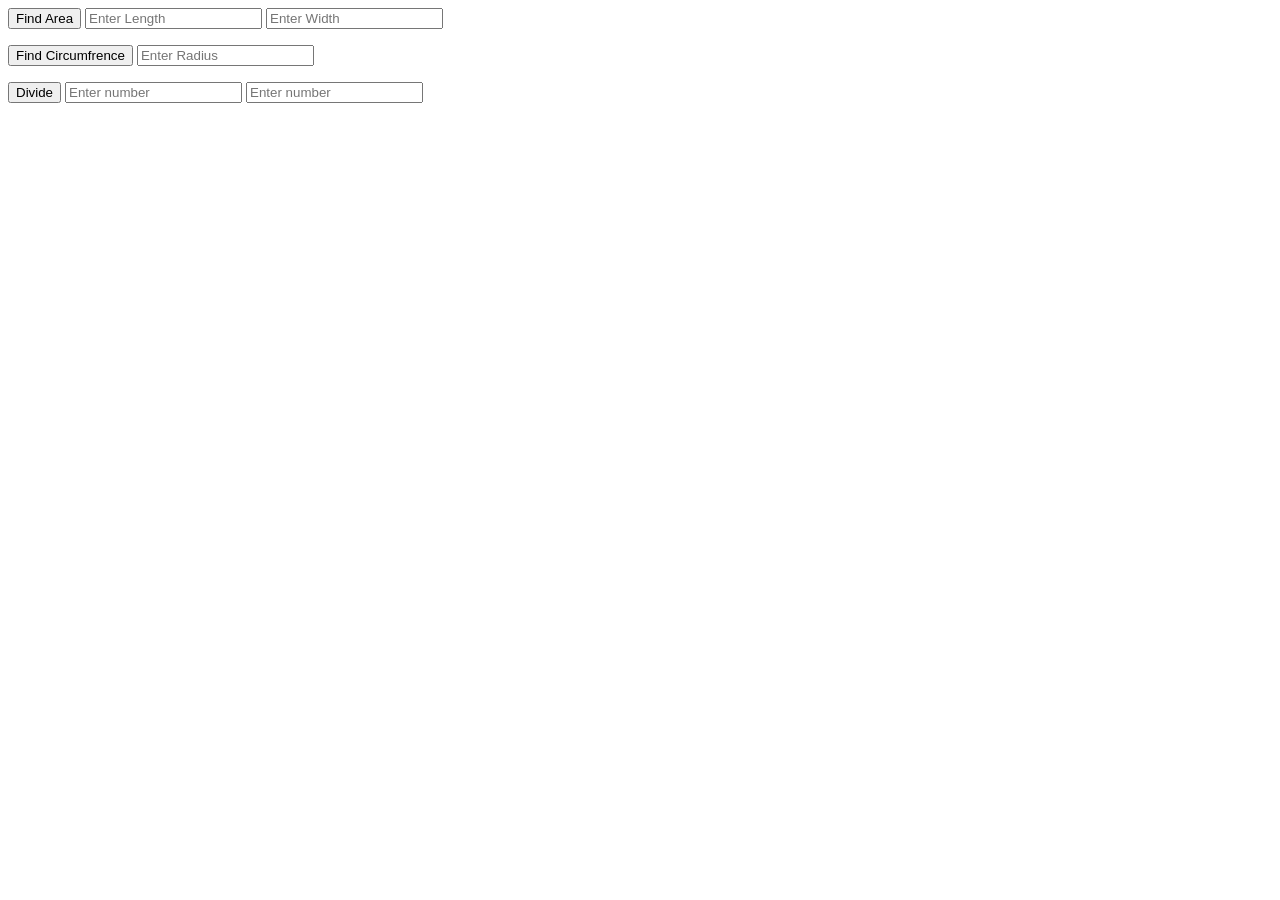
<file: area.html>
<!DOCTYPE html>
<html lang="en">
<head>
    <meta charset="UTF-8">
    <meta name="viewport" content="width=device-width, initial-scale=1.0">
    <title>Document</title>
</head>
<body>
    <button onclick="findArea()">Find Area</button>
    <input type="number" placeholder="Enter Length" id="input1">
    <input type="number" placeholder="Enter Width" id="input2">
    <p id="result" ></p>
    <script>
       function findArea(){
        let input1 = document.getElementById("input1").value;
        let input2 = document.getElementById("input2").value;
        let area = input1 * input2;
        document.getElementById("result").innerText = "Area = " + area;
       }
       function find(){
        let input = document.getElementById("input").value;
        let pi = 3.14;
        let Circumfrence = 2 * 3.14 * input;
        document.getElementById("output").innerText = "Circumfrence = " + Circumfrence;
       }
      function divide(){
        let divide1 = document.getElementById("divide1").value;
        let divide2 = document.getElementById("divide2").value;
         // convert to numbers
        divide1 = parseFloat(divide1);
        divide2 = parseFloat(divide2);
        if(divide2 === 0){
         document.getElementById("divide").innerText = "Cannot Divide by zero!";  
        }else{
            let divide = divide1/divide2; 
            document.getElementById("divide").innerText = "divide = " + divide;  
        }
    }
      
     </script>
     <button onclick="find()">Find Circumfrence</button>
    <input type="number" placeholder="Enter Radius" id="input">
    <p id="output"></p>

    <button onclick="divide()">Divide</button>
    <input type="number" placeholder="Enter number" id="divide1">
    <input type="number" placeholder="Enter number" id="divide2">
    <p id="divide"></p>
</body>
</html>
</file>
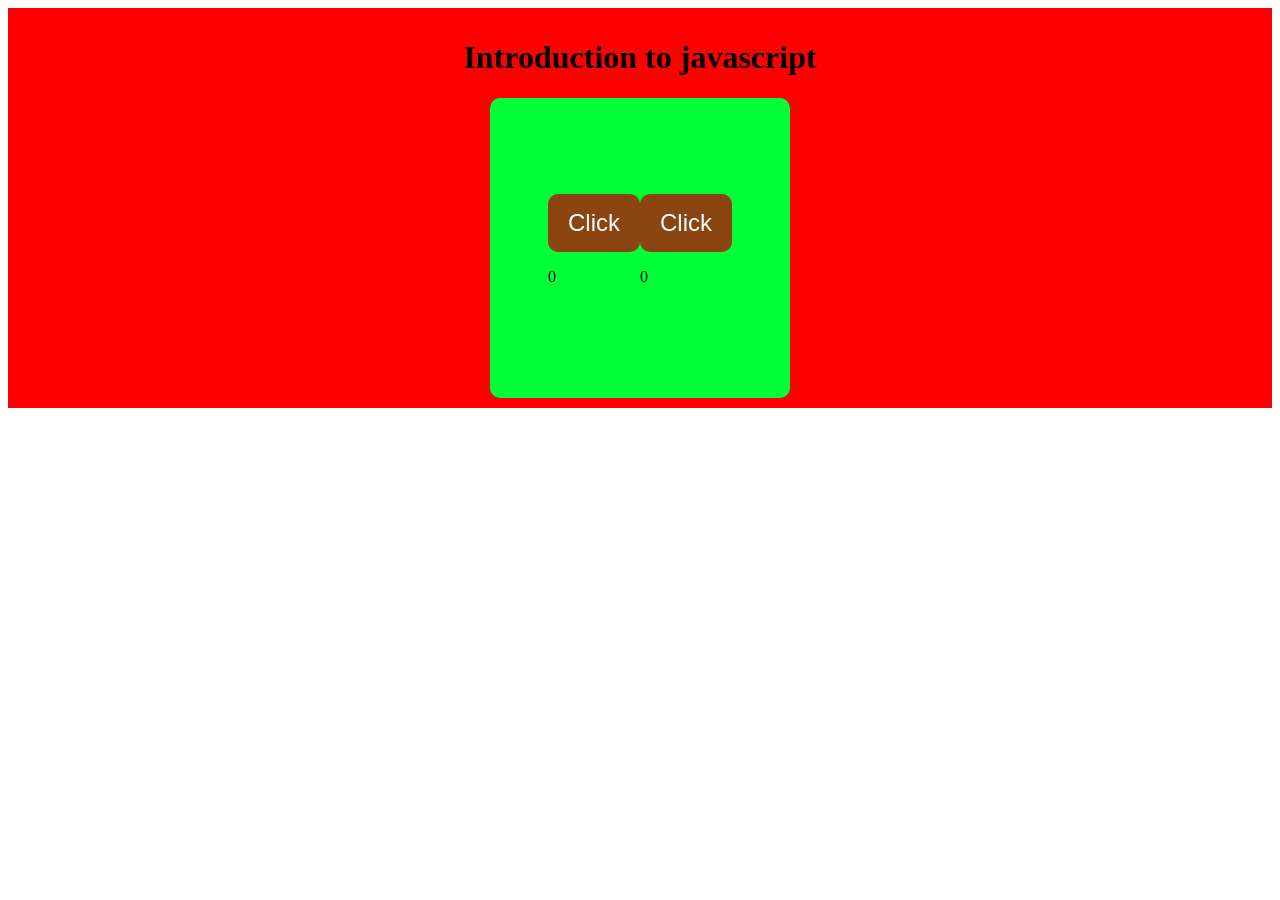
<file: html.html>
<!DOCTYPE html>
<html lang="en">
<head>
    <meta charset="UTF-8">
    <meta name="viewport" content="width=device-width, initial-scale=1.0">
    <title>Document</title>
    <style>
        .holder{
            width: 100%;
            height: auto;
            background-color: red;
            padding: 10px 0;
            display: flex;
            justify-content:center;
            align-items: center;
            flex-direction: column;
        }
        .buttonContainer{
            width: 300px;
            height: 300px;
            background-color: rgb(0, 255, 55);
            border-radius: 10px;
            display: flex;
            justify-content: center;
            align-items: center;
        }
        .buttonContainer button{
            padding: 15px 20px;
            border-radius: 10px;
            background-color: saddlebrown;
            color:white;
            border: none;
            font-size: 1.5rem;
        }
</style>
</head>
<body>
    <!--<div class="buttonHolder" id="buttonWrapper">
        <button id="button">Click</button>
    </div> -->
    <div class="holder">
        <h1 id="head">Introduction to javascript</h1>
        <div class="buttonContainer" id="textHolder">
            <div class="score">
                 <button id="button" onclick="addPointA()">Click</button>
                <p id="teamAParagraph">0</p>
                </div>
            <div class="score2">
                <button onclick="addpointB()">Click</button>
                <p id="teamBParagraph">0</p>
            </div>
        </div>
    </div>
    <script>
        // const button = document.getElementById("button");
        // const div = document.getElementById("buttonWrapper");
        // button.addEventListener("click",()=>{
        //     div.style.backgroundColor = "blue";
        // })   
        const btn = document.getElementById("button");
        const textHolder = document.getElementById("textHolder");
        const head = document.getElementById("head");
        const teamAParagraph= document.getElementById("teamAParagraph");
        const teamBParagraph= document.getElementById("teamBParagraph"); 
        btn.addEventListener("click",()=>{
            textHolder.style.backgroundColor = "blue";
            head.textContent = "Heelo";
        });

        // function greetings(){
        //     const greetings = "Good Morning";
        //     alert(greetings);
        // }     
        let teamA = 0;
        let teamB = 0;
        function addPointA(){
            teamA ++;
            teamAParagraph.textContent = teamA;
            console.log(teamA);
        }
        function addpointB(){
            teamB ++;
            teamBParagraph.textContent = teamB;
            console.log(teamB);
        }
    </script>
</body>
</html>
</file>
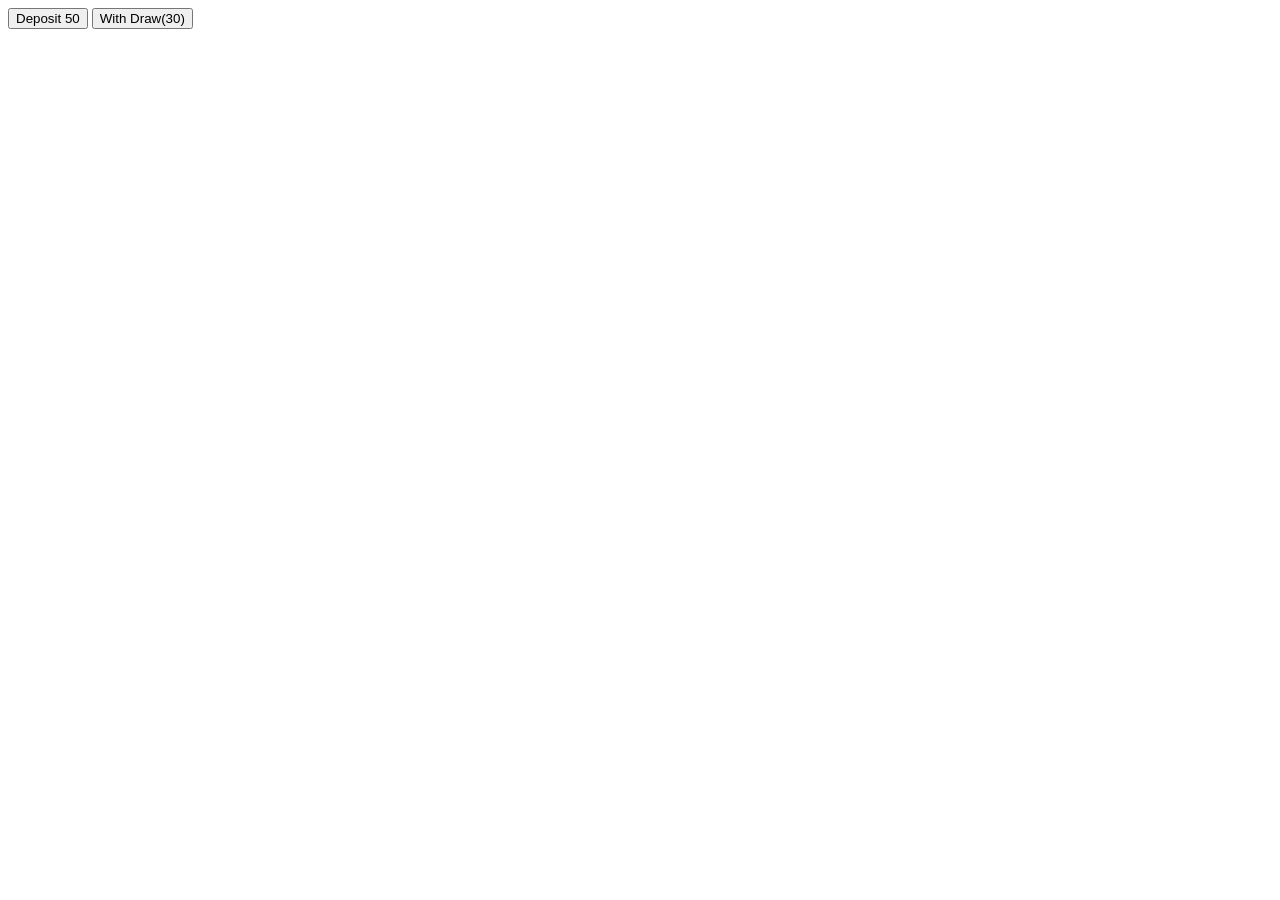
<file: javscript.html>
<!DOCTYPE html>
<html lang="en">
<head>
    <meta charset="UTF-8">
    <meta name="viewport" content="width=device-width, initial-scale=1.0">
    <title>Document</title>
</head>
<body>
    <button onclick="deposit()">Deposit 50</button>
    <button onclick="withdarw()">With Draw(30)</button>
    <p id="paragraph"></p>
    <script>
        // let money = 100;
        // const paragraph = document.getElementById("paragraph");
        // function buyItem(cost){
        //    const newValue = money-cost;
        //    money = newValue;
        //    console.log(newValue);
        //    paragraph.innerHTML = money;
        // } 
        // function buyCandy(){
        //  buyItem(10);
        // }
        // function buyToy(){
        //     buyItem(30);
        // }
        // let saving = 0;
        // const paragraph = document.getElementById("paragraph");
        // function addMoney(savings){
        //     const savingValue = saving + savings;
        //     saving = savingValue;
        //     console.log(savingValue);
        //     paragraph.innerHTML = saving;
        // }
        // function saving1(){
        //     addMoney(10);
        // }
        // function saving2(){
        //     addMoney(20);
        // }
        let pocketMoney = 200;
        const paragraph = document.getElementById("paragraph")
        function deposit(){
            const newValue = pocketMoney + 50;
            pocketMoney = newValue;
            paragraph.innerHTML = pocketMoney;
        }
        function withdarw(){
           const newValue = pocketMoney - 30;
           pocketMoney = newValue;
           paragraph.innerHTML = pocketMoney;
        }
    </script>
</body>
</html>
</file>
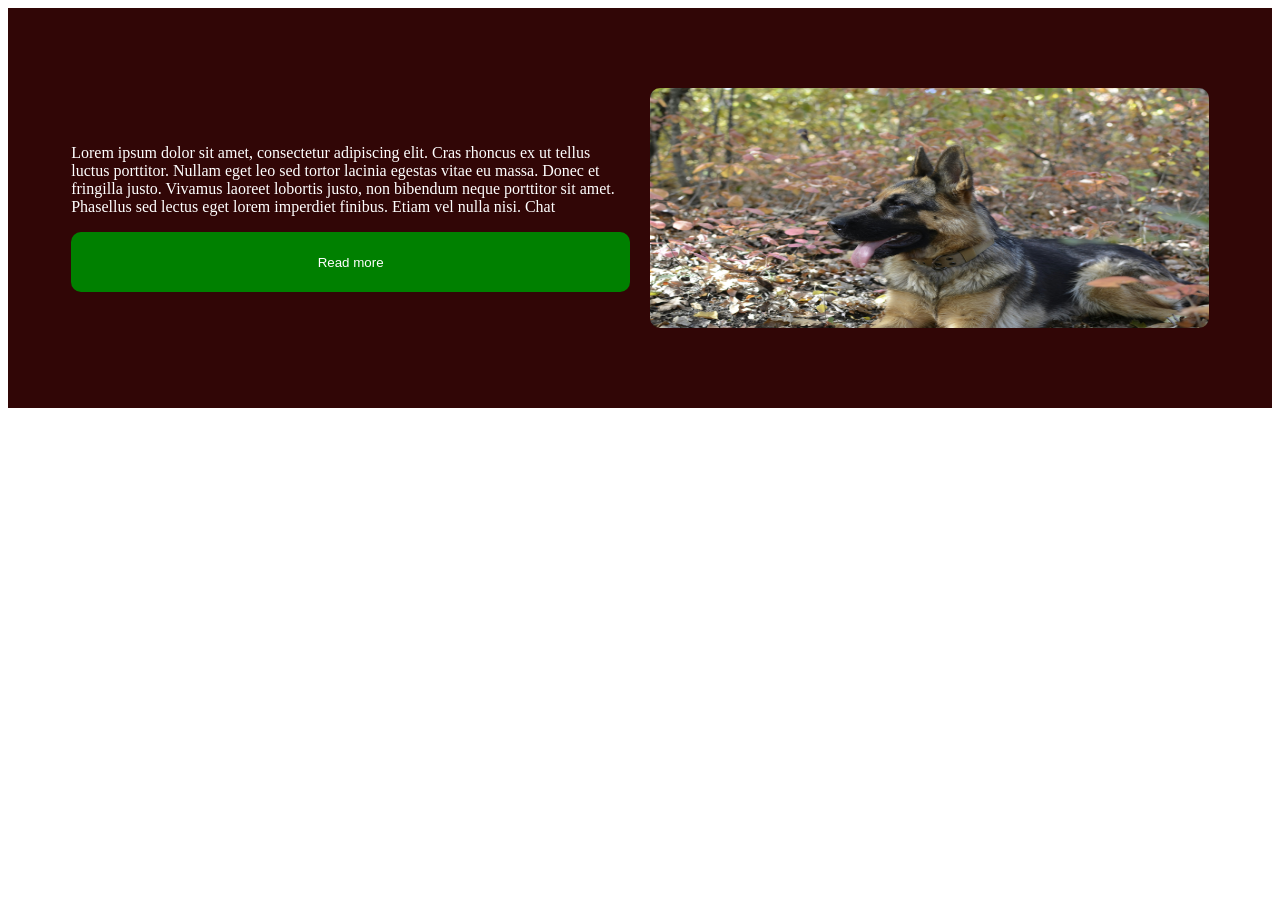
<file: image/card.html>
<!DOCTYPE html>
<html lang="en">
<head>
    <meta charset="UTF-8">
    <meta name="viewport" content="width=device-width, initial-scale=1.0">
    <title>Document</title>
</head>
  <style>
   /* .card-container{
        width: 90%;
        height: auto;
        display: flex;
        flex-wrap: wrap;
        gap: 20px;
        margin: auto;
    }
    .card{
        width: 290px;
        height: auto;
        border: 2px solid green;
        padding: 10px;
        border-radius: 10px;
    }
    .card-image{
        width: 100%;
        height:60%;
    }
    .card-image img{
        width: inherit;
        height: 100%;
        border-radius: 10px;
    }
    .card-description,.card-btn{
        width:100%;
        height: 20%;
    }
    .card-btn{
        display: flex;
        justify-content: center;
        text-align: center;
    }
    .card-btn button{
        width: 100%;
        height: 60px;
        background-color: green;
        border-radius: 10px;
        border: none;
        color:white;
    }
    .card-btn button:hover{
        background-color: rgb(4, 84, 4);
    }
    .about-us-card{
        width:100%;
        height:auto;
    }
    .about-us-container{
        width: 90%;
        height: 500px;
        background-color: yellow;
        margin: auto;
    } */
    .aboutHolder{
        width:100%;
        height: auto;
        background-color: #310606;
    }
    .aboutWrapper{
        width: 90%;
        height: 400px;
        margin: auto;
        display: flex;
        gap: 20px;
        align-items: center;
    }
    .aboutContent{
        width: 100%;
        height: 40%;
    }
    .aboutContent button{
        width: 100%;
        height: 60px;
        padding: 10px;
        border-radius: 10px;
        background-color: green;
        color: white;
        border: none;
        outline: none;
    }
    .aboutContent button:hover{
        background-color: rgb(10, 221, 10);
    }
    .aboutContent p{
        color: white;
    }
    .aboutImage{
        width: 100%;
        height: 60%;
    }
    .aboutImage img{
        width: 100%;
        height: 100%;
        border-radius: 10px;
    }
</style>
<body>
     <!-- <div class="card-container">
        <div class="card">
            <div class="card-image">
                <img src="dog.jpg" alt="">
            </div>
            <div class="card-description">
                <h2>Dog</h2>
                <p>Price: 20%</p>
            </div>
            <div class="card-btn">
                <button>Purchase</button>
            </div>
        </div>
        <div class="card">
            <div class="card-image">
                <img src="dog.jpg" alt="">
            </div>
            <div class="card-description">
                <h2>Dog</h2>
                <p>Price: 20%</p>
            </div>
            <div class="card-btn">
                <button>Purchase</button>
            </div>
        </div>
        <div class="card">
            <div class="card-image">
                <img src="dog.jpg" alt="">
            </div>
            <div class="card-description">
                <h2>Dog</h2>
                <p>Price: 20%</p>
            </div>
            <div class="card-btn">
                <button>Purchase</button>
            </div>
        </div>
        <div class="card">
            <div class="card-image">
                <img src="dog.jpg" alt="">
            </div>
            <div class="card-description">
                <h2>Dog</h2>
                <p>Price: 20%</p>
            </div>
            <div class="card-btn">
                <button>Purchase</button>
            </div>
        </div>
        <div class="card">
            <div class="card-image">
                <img src="dog.jpg" alt="">
            </div>
            <div class="card-description">
                <h2>Dog</h2>
                <p>Price: 20%</p>
            </div>
            <div class="card-btn">
                <button>Purchase</button>
            </div>
        </div>
        <div class="card">
            <div class="card-image">
                <img src="dog.jpg" alt="">
            </div>
            <div class="card-description">
                <h2>Dog</h2>
                <p>Price: 20%</p>
            </div>
            <div class="card-btn">
                <button>Purchase</button>
            </div>
        </div>
    </div> -->
    <div class="aboutHolder">
        <div class="aboutWrapper">
            <div class="aboutContent">
                <p>Lorem ipsum dolor sit amet, consectetur adipiscing elit. Cras rhoncus ex ut tellus luctus porttitor. Nullam eget leo sed tortor lacinia egestas vitae eu massa. Donec et fringilla justo. Vivamus laoreet lobortis justo, non bibendum neque porttitor sit amet. Phasellus sed lectus eget lorem imperdiet finibus. Etiam vel nulla nisi.

Chat</p>
                <button>Read more</button>
            </div>
            <div class="aboutImage">
                <img src="dog1.jpg" alt="image">
            </div>
        </div>
    </div>

</body>
</html>
</file>
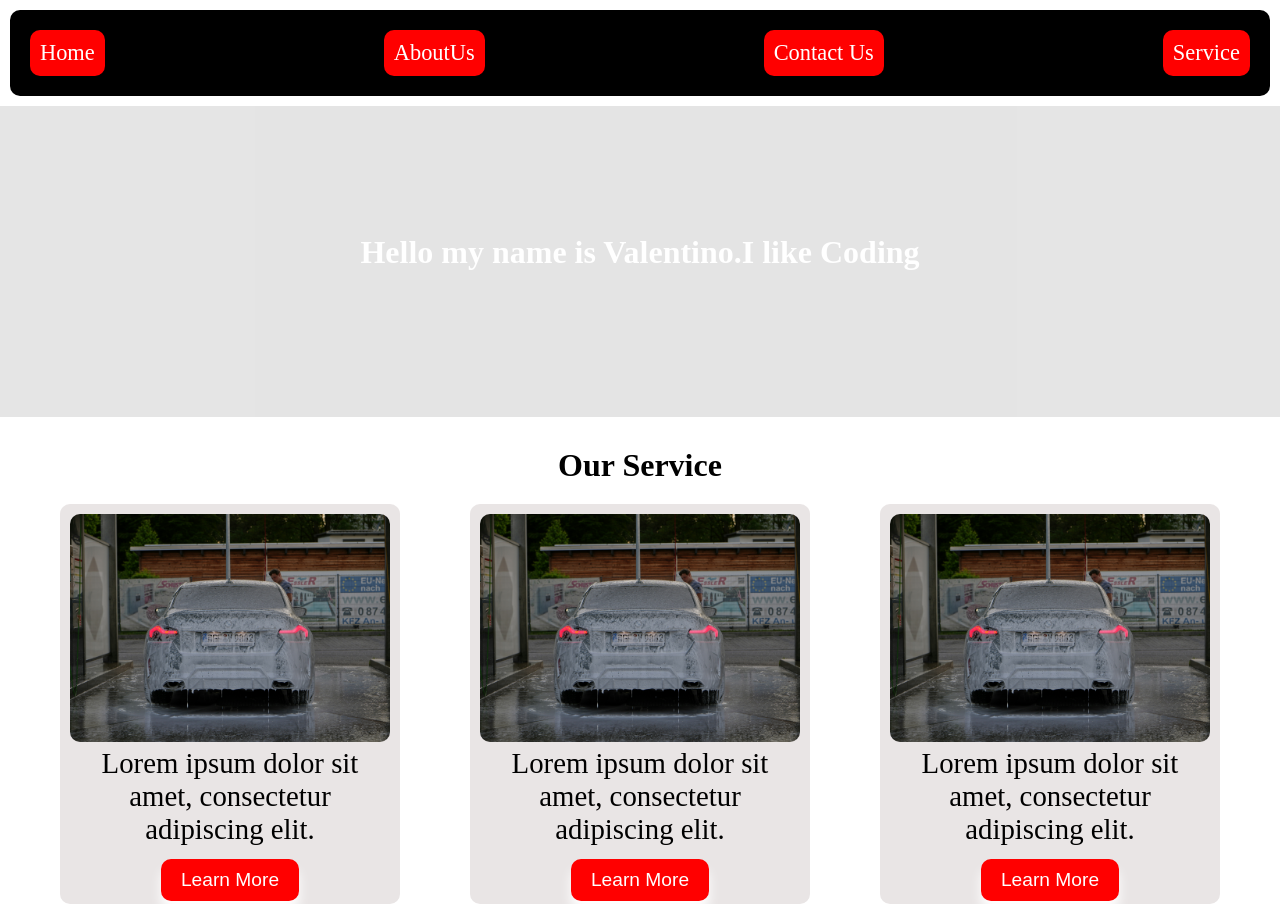
<file: practise/My gallery.html>
<!DOCTYPE html>
<html lang="en">
<head>
    <meta charset="UTF-8">
    <meta name="viewport" content="width=device-width, initial-scale=1.0">
    <title>Document</title>
</head>
<style>
    *{
        box-sizing: border-box;
        margin: 0;
        padding:0;
    }
    .navigation{
        margin:10px;
    }
    .navigation-bar{
        width:100%;
        height:100%;
        font-size: 0.82;
    }
    .nav{
        width:100%;
        height:100%;  
        background-color: black;
        padding: 20px;
        border-radius: 10px;
    }
    .nav ul,li{
        text-decoration: none;
        color: white;
        display: flex;
        justify-content: space-between;
        align-items: center;
    }
    .nav a{
        background-color: red;
        padding: 10px;
        border-radius: 10px;
        font-size: 1.4rem;
        text-decoration: none;
        color: white;
    }
    .nav a:hover{
        background-color: rgb(152, 9, 9);
    }
    .cover{
        width:100%;
        height: 100%;
        background-color: black;
        opacity:0.1;
        color: white;
        text-align: center;
        padding: 10%;
        margin: 10px auto;
    }
    .cover h1{
        font-size: 1.9;
    }
    .section-service{
    width:100%;
    height: auto;
}
.section-wrapper{
    width: 1200px;
    height: auto;
    padding: 20px;
    margin: auto;
}
.section-wrapper h1{
    text-align: center;
}
.service-content{
    width: 100%;
    height: auto;
    display: flex;
    justify-content: space-between;
    align-items: center;
}
.services-card{
    width: 340px;
    height: 400px;
    margin-top: 20px;
    background-color: rgb(233, 229, 229);
    border-radius: 10px;
    padding: 10px;
}
.image-card{
    width:100%;
    height: 60%;
    border-radius: 10px;
}
.content-card{
    width: 100%;
    height: 30%;
    padding: 5px;
}
.content-button{
    width: 100%;
    height: 10%;
    display: flex;
    justify-content: center;
    align-items: center;
    padding-top: 10px;
}
.content-button button{
    padding: 10px 20px;
    border: none;
    box-shadow: 0px 10px 12px white;
    border-radius: 10px;
    background-color: red;
    font-size: 1.2rem;
    color: white;
    cursor: pointer;
}
.content-card p{
    font-size: 1.8rem;
    text-align: center;   
}
.image-card img{
    width: 100%;
    height: 100%;
    border-radius: 10px;
    object-fit: cover;
}
footer{
    text-align: center;
    background-color: black;
    color: white;
    padding:20px;
}
</style>
<body>
    <div class="navigation">
        <div class="navigation-bar">
            <div class="nav">
                <ul>
                    <li><a href="#">Home</a></li>
                    <li><a href="#">AboutUs</a></li>
                    <li><a href="#">Contact Us</a></li>
                    <li><a href="#">Service</a></li>
                </ul>
            </div>
        </div>
    </div>
    <div class="cover-holder">
        <div class="cover">
            <h1>Hello my name is Valentino.I like Coding</h1>
            <br>
        </div>
    </div>
           <div class="section-services">
            <div class="section-wrapper">
                <h1>Our Service</h1>
                <div class="service-content">
                    <div class="services-card">
                        <div class="image-card">
                            <img src="car.jpg" alt="">
                        </div>
                        <div class="content-card">
                            <p>Lorem ipsum dolor sit amet, consectetur adipiscing elit.</p>
                        </div>
                        <div class="content-button">
                            <button>Learn More</button>
                        </div>
                    </div>
                    <div class="services-card">
                        <div class="image-card">
                            <img src="car.jpg" alt="image">
                        </div>
                        <div class="content-card">
                            <p>Lorem ipsum dolor sit amet, consectetur adipiscing elit.</p>
                        </div>
                        <div class="content-button">
                            <button>Learn More</button>
                        </div>
                    </div>
                      <div class="services-card">
                        <div class="image-card">
                            <img src="car.jpg" alt="image">
                        </div>
                        <div class="content-card">
                            <p>Lorem ipsum dolor sit amet, consectetur adipiscing elit.</p>
                        </div>
                        <div class="content-button">
                            <button>Learn More</button>
                        </div>
                    </div>
                </div>
            </div>
        </div>
</body>
</html>
</file>
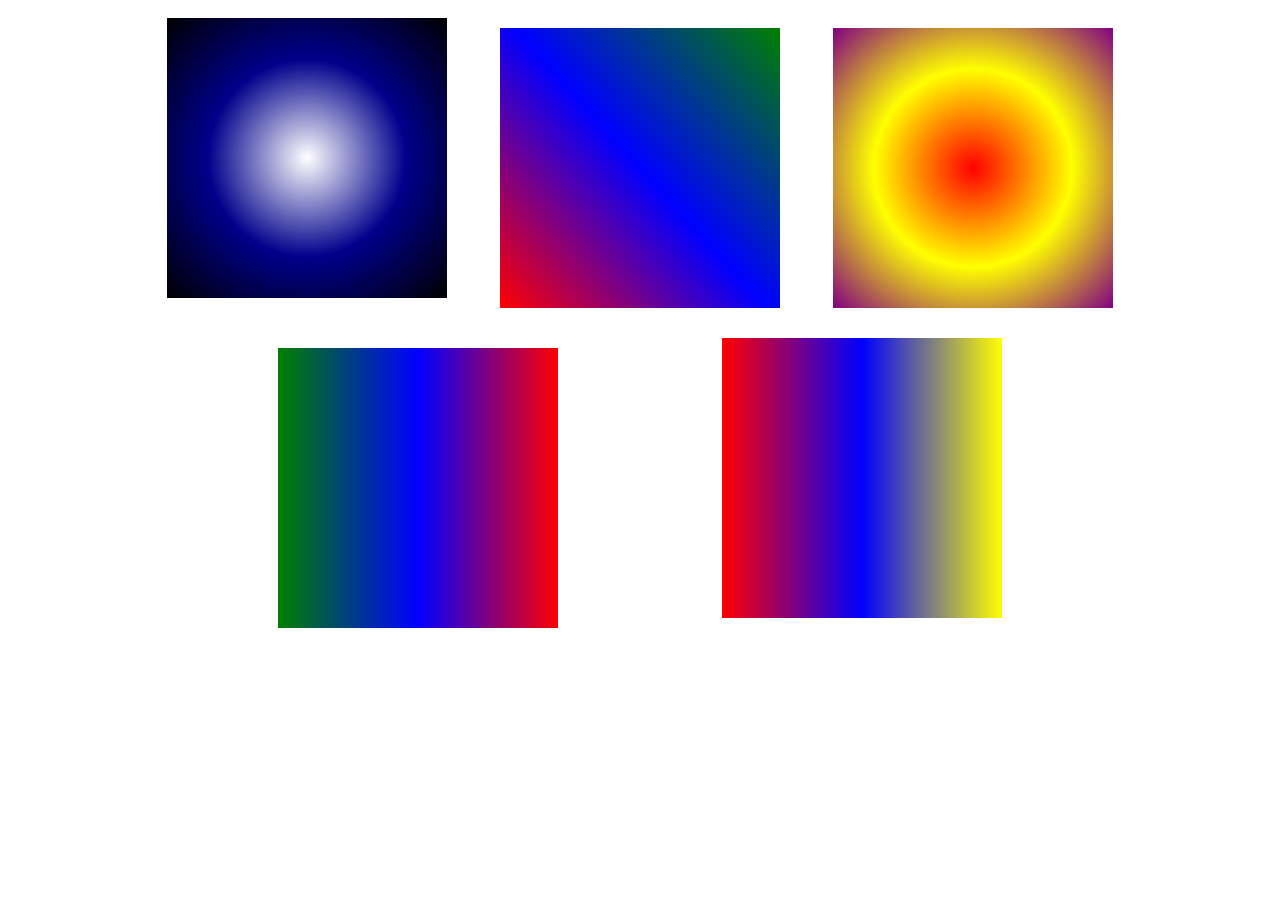
<file: practise/website.html>
<!DOCTYPE html>
<html lang="en">
<head>
    <meta charset="UTF-8">
    <meta name="viewport" content="width=device-width, initial-scale=1.0">
    <title>Document</title>
    <link rel="stylesheet" href="index.css">
</head>
<body>
    <div class="background-container">
        <div class="gradient1">
            
        </div>
        <div class="gradient2">

        </div>
        <div class="gradient3">

        </div>
        <div class="gradient4">
            
        </div>
        <div class="gradient5">
            
        </div>
        </div>
</body>
</html>
</file>
<file: practise/index.css>
.background-container{
    width: 80%;
    height:auto;
    display: flex;
    align-items: center;
    justify-content: space-evenly;
    margin: auto;
    gap:20px;
    flex-wrap: wrap;
}
.gradient1{
    width: 280px;
    height: 280px;
    background: radial-gradient(circle ,white,darkblue,black);   
}
.gradient2{
    width:280px;
    height:280px;
    margin-top: 20px;
    background: linear-gradient(48deg,red,blue,green);
}
.gradient3{
    width: 280px;
    height: 280px;
    background: radial-gradient(ellipse, red,yellow,purple);
    margin-top: 20px;
}
.gradient4{
    width:280px;
    height:280px;
    background:linear-gradient(to left,red,blue,green);
    margin-top: 20px;
}
.gradient5{
    width:280px;
    height:280px;
    background:linear-gradient(to right,red,blue,yellow);
}
</file>
